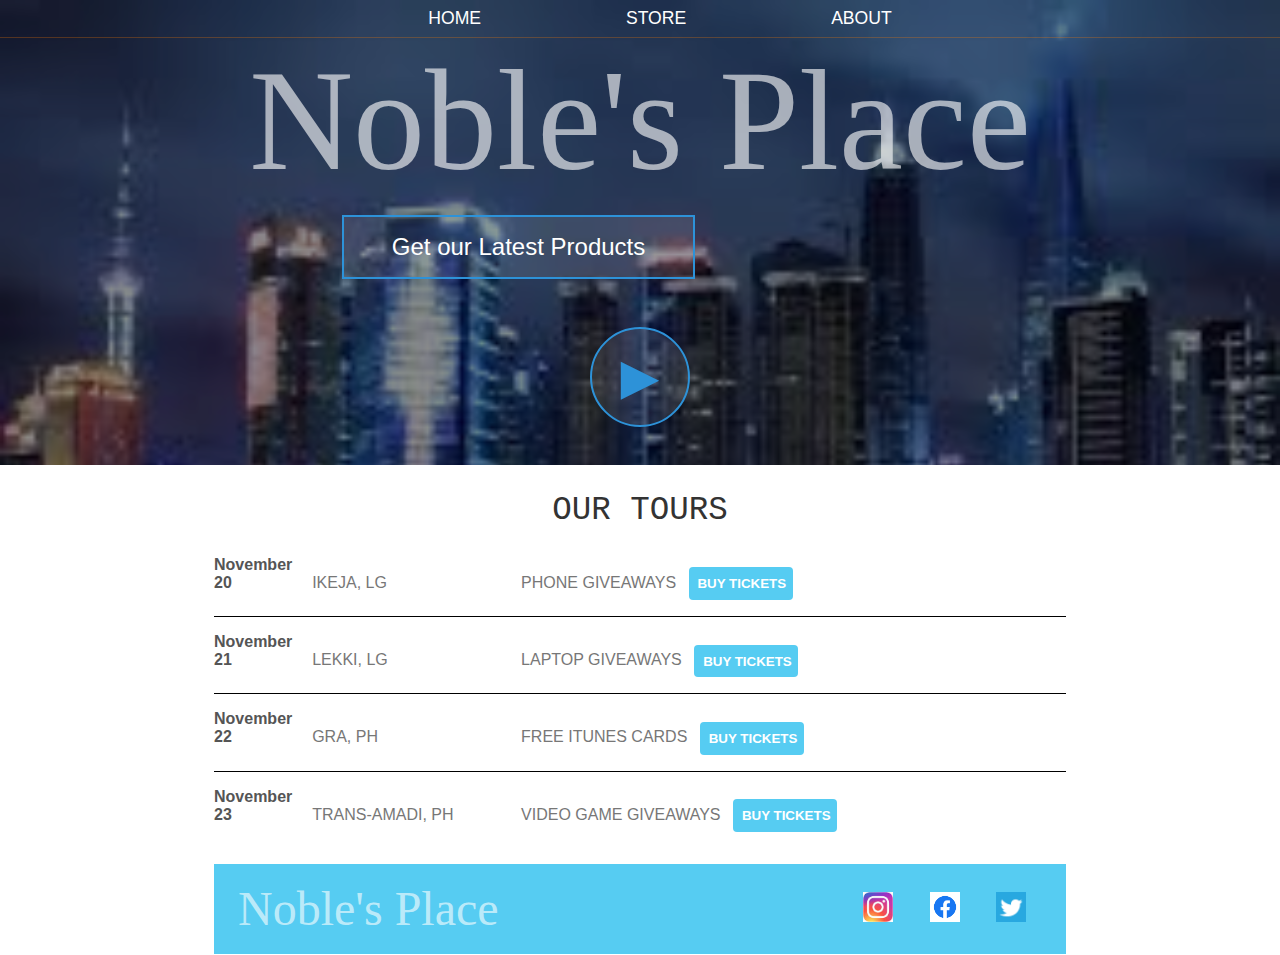
<file: index.html>
<!DOCTYPE html>
<html lang="en">
<head>
   <title>My Shop</title>
   <meta name="description" content="this is the description">
   <link rel="stylesheet" href="index.css">
</head>
<body>
    <header class="myHead">
        <nav class="nav main-nav">
            <ul>
                <li><a href="index.html">Home</a></li>
                <li><a href="contact.html"> Store</a></li>
                <li><a href="about.html">About</a></li>
            </ul>
      </nav>
        
        <h1 class="nav-name nav-name-large">Noble's Place</h1>
        <div class="container">
            <button class="btn btn-play" type="button" class="btn-play">Get our Latest Products</button>
        </div>  
            <!--TODO- find a suitable background image-->
            <button class="btn btn-play btn-me" type="button">&#9658</button>
    </header>
    <section class="content-section container">
        <h2 class="section-header">OUR TOURS</h2>
        <div>
            <div class="tour-role">
               <span class="tour-item tour-date">November 20</span> 
              <span class="tour-item tour-city"> IKEJA, LG</span>
              <span class="tour-item tour-pro"> PHONE GIVEAWAYS</span>
               <button type="button" class="btn tour-item tour-btn btn-primary"> BUY TICKETS</button>
            </div>
            
            <div class="tour-role">
                <span class="tour-item tour-date">November 21</span> 
               <span class="tour-item tour-city"> LEKKI, LG</span>
               <span class="tour-item tour-pro"> LAPTOP GIVEAWAYS</span>
               <button type="button" class="btn tour-item tour-btn btn-primary"> BUY TICKETS</button>
             </div>
             
             <div class="tour-role">
                <span class="tour-item tour-date">November 22</span> 
               <span class="tour-item tour-city"> GRA, PH</span>
               <span class="tour-item tour-pro"> FREE ITUNES CARDS</span>
               <button type="button" class="btn tour-item tour-btn btn-primary"> BUY TICKETS</button>
             </div>

             <div class="tour-role">
                <span class="tour-item tour-date">November 23</span> 
               <span class="tour-item tour-city"> TRANS-AMADI, PH</span>
               <span class="tour-item tour-pro"> VIDEO GAME GIVEAWAYS</span>
               <button type="button" class="btn tour-item tour-btn btn-primary"> BUY TICKETS</button>
             </div>
        </div>
        <footer class="main-footer">
          <div class="container main-footer-container">
            <h3 class="nav-name">Noble's Place</h3>
            <ul class="nav footer-nav">
                <li>
                    <a href="https://instagram.com" target="_blank">
                     <img src="images/Instagram.png" width="50">
                    </a>
                </li>
                <li>
                   <a href="https//:facebook.com" target="_blank">
                     <img src="images/facebook.png" width="70">
                   </a> 
                </li>
                <li>
                    <a href="https//:twitter.com" target="_blank">
                        <img src="images/twitter.png" width="50">
                    </a>
                </li>
            </ul>
         </div>
        </footer>
</body>
</html>
</file>
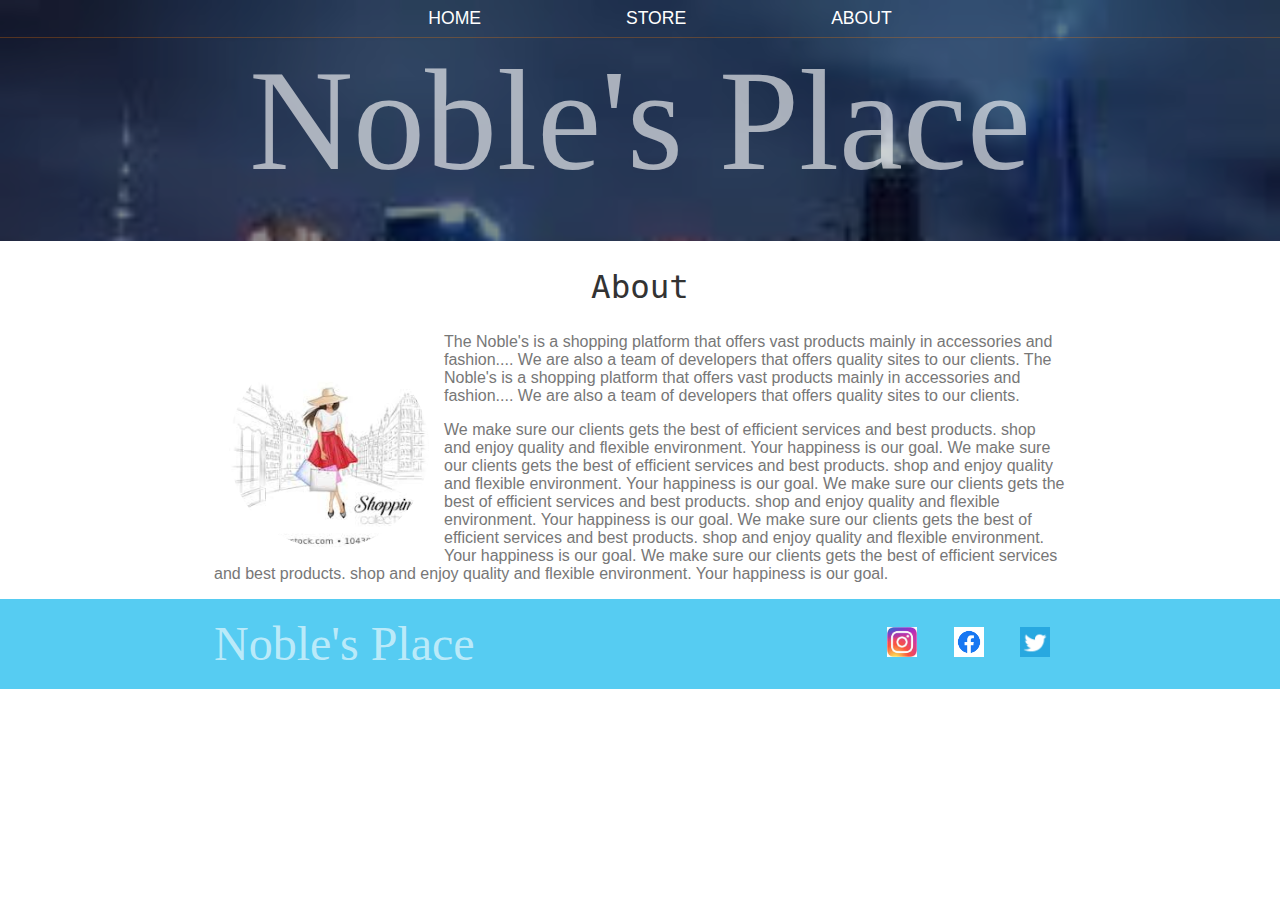
<file: about.html>
<!DOCTYPE html>
<html lang="en">
<head>
    <title>Noble's Place | About</title>
    <meta name="description" content="this is the description">
    <link rel="stylesheet" href="index.css">
</head>
 <body>
     <header class="myHead">
        <nav class="nav main-nav">
            <ul>
                <li><a href="index.html">Home</a></li>
                <li><a href="contact.html"> Store</a></li>
                <li><a href="about.html"> About</a></li>
            </ul>
        </nav>
         <h1 class="nav-name nav-name-large">Noble's Place</h1>
     </header>
     <section  class="content-section container">
        <h2 class="section-header">About</h2>
        <img class="about-shop-image" src="images/back.jfif">
        <p>
            The Noble's is a shopping platform that offers vast products mainly in accessories and fashion....
            We are also a team of developers that offers quality sites to our clients.
            The Noble's is a shopping platform that offers vast products mainly in accessories and fashion....
            We are also a team of developers that offers quality sites to our clients.
        </p>
        <p>
            We make sure our clients gets the best of efficient services and best products.
            shop and enjoy quality and flexible environment.
            Your happiness is our goal.
            We make sure our clients gets the best of efficient services and best products.
            shop and enjoy quality and flexible environment.
            Your happiness is our goal.
            We make sure our clients gets the best of efficient services and best products.
            shop and enjoy quality and flexible environment.
            Your happiness is our goal.
            We make sure our clients gets the best of efficient services and best products.
            shop and enjoy quality and flexible environment.
            Your happiness is our goal.
            We make sure our clients gets the best of efficient services and best products.
            shop and enjoy quality and flexible environment.
            Your happiness is our goal.
        </p>
     </section>
    
     <footer class="main-footer">
         <div class="container main-footer-container">
            <h3 class="nav-name">Noble's Place</h3>
            <ul class="nav footer-nav">
                <li>
                    <a href="https://instagram.com" target="_blank">
                    <img src="images/Instagram.png" width="50">
                    </a>
                </li>
                <li>
                <a href="https//:facebook.com" target="_blank">
                    <img src="images/facebook.png" width="70">
                </a> 
                </li>
                <li>
                    <a href="https//:twitter.com" target="_blank">
                        <img src="images/twitter.png" width="50">
                    </a>
                </li>
            </ul>
           </div>
     </footer>
 </body>
</html>
</file>
<file: index.css>
* {
    box-sizing: border-box;
    font-family: Arial, Helvetica, sans-serif;
    color: #777;
}

html, body {
    margin: 0;
    padding: 0;
}

.nav ul {
    margin: 0;
}

.nav li {
    display: inline;
}
.nav a {
    text-transform: uppercase;
    display: inline-block;
    padding: 0.5rem;
    color: white;
    text-decoration: none;
    
}
.main-nav {
    text-align: center;
    font-size: 1.1em;
    font-weight: lighter;
    border-bottom: 1px solid rgba(255, 123, 0, 0.274);
}
.main-nav li {
    padding: 0 5%;
}

.nav a:hover {
    background-color: rgba(0, 0, 70, 100);
}

.myHead {
    background-color: rgba(0, 0, 0, 0.459);
    background-blend-mode: multiply;
    background-image: url('images/background\ img.jfif');
    background-size: cover;
    padding-bottom: 38px;
}
.nav-name {
    text-align: center;
    margin: 0;
    font-size: 3em;
    font-family: fantasy;
    font-weight: normal;
    font-style: normal;
    font-weight: normal;
    color: rgba(255, 255, 255, 0.616);
  }
.nav-name-large {
    font-size:9em;
}

.content-section {
    margin: 1em;
}

.container {
    max-width: 900px;
    margin: 0 auto;
    padding: 0 1.5em;
}
.section-header {
    font-family: monospace;
    font-weight: normal;
    color: #333;
    text-align: center;
    font-size: 2.5em;
}

.about-shop-image {
    float: left;
    height: 200px;
    width: 200px;
    margin: 15px;
    border-radius: 50%;
}

.main-footer {
    background-color: #56ccf2;
    color: white;
    padding: .25em 0;
}
.main-footer-container {
    display: flex;
    align-items: center;
}
.main-footer-container ul {
    flex-grow: 1;
    text-align: end;
}
.footer-nav li {
    padding: 0 .5em;
}
.footer-nav img {
    width: 30px;
    height: 30px;
}
.btn {
    text-align: center;
    vertical-align: middle;
    padding: .67em;
    cursor: pointer;
}

.btn-play {
    margin: .5em 15% 2em 15%;
    color: white;
    border: 2px solid  #2d92d8;
    background-color: rgba(255, 255, 255, .1);
    border-radius: 0;
    font-size: 1.5em;
    font-weight: lighter;
    padding-left: 2em;
    padding-right: 2em;
}

.btn-play:hover {
    background-color: rgba(255, 255, 255, .3);
}
.btn-me {
    display: block;
    margin: 0 auto;
    color:  #2d92d8;
    font-size: 4em;
    border-radius: 50%;
    padding: 0;
    width: 100px;
    height: 100px;
}
.tour-role {
    border-bottom: 1px solid black;
    padding-bottom: 1em;
    margin-bottom: 1em;
}
.tour-role:last-child {
    border-bottom: none;
}
.tour-item {
    display: inline-block;
    padding-right: .5em;
}
.tour-date {
    color: #555;
    font-weight: bold;
    width: 11%;
}
.tour-city {
    width: 24%;
}
.tour-arena {
    width: 42%;
}
.tour-btn {
    max-width: 19%;
}
.btn-primary {
    color: white;
    background-color: #56ccf2;
    border: none;
    border-radius: .3em;
    font-weight: bold;
}
.btn-primary:hover {
    background-color: #2d92d8;
}

.shop-item {
    margin: 30PX;
}
.shop-item-title {
    display: block;
    width: 10%;
    text-align: center;
    font-weight: bold;
    font-size: 1.5em;
    color: #333;
    margin-bottom: 15px;
}

.shop-item-large {
    height: 250px;
}

.shop-item-details {
    display: flex;
    align-items: center;
    padding: 5px;
}
.shop-item-price {
    flex-grow: 1;
    color: #333;
}

.shop-items {
    display: flex;
    flex-wrap: wrap;
    justify-content: space-around;
}

.cart-header {
    font-weight: bold;
    font-size: 1.2em;
    color: #333;
}

.cart-column {
    display: flex;
    align-items: center;
    border-bottom: 1px solid black;
    margin-right: 1.5em;
    padding-bottom: 10px;
    margin-top: 10px;
}
.cart-row {
    display: flex;
}

.cart-item {
    width: 45%;
}

.cart-price {
    font-size: 1.2em;
    color: #333;
    width: 26%;
}

.cart-quan {
    width: 35%;
}
.cart-item-title {
    color: #333;
    margin-left: .5em;
    font-size: 1.2em;
}
.cart-item-image {
    width: 75px;
    height: auto;
    border-radius: 10px;
}
.btn-danger {
    color: white;
    background-color: #e85757;
    border: none;
    border-radius: .3em;
    font-weight: bold;
}
.btn-danger:hover {
    background-color: #cc4c4c;
}
.cart-quan-input {
    height: 34px;
    width: 50px;
    border-radius: 5px;
    border: 1px solid #56ccf2;
    background-color: #eee;
    color: #333;
    padding: 0;
    text-align: center;
    font-size: 1.2em;
    margin-right: 25px;
}
.cart-row:last-child {
    border-bottom: 1px solid black;
}
.cart-row:last-child .cart-column {
    border: none;
}
.cart-total {
    text-align: end;
    margin-top: 10px;
    margin-right: 10px;
}
.cart-total-title {
    font-weight: bold;
    font-size: 1.5em;
    color: black;
    margin-right: 20px;
}
.cart-total-price {
    color: #333;
    font-size: 1.1em;
}
.btn-purchase {
    display: block;
    margin: 30px auto 80px auto;
    font-size: 1.7em;
}
</file>
